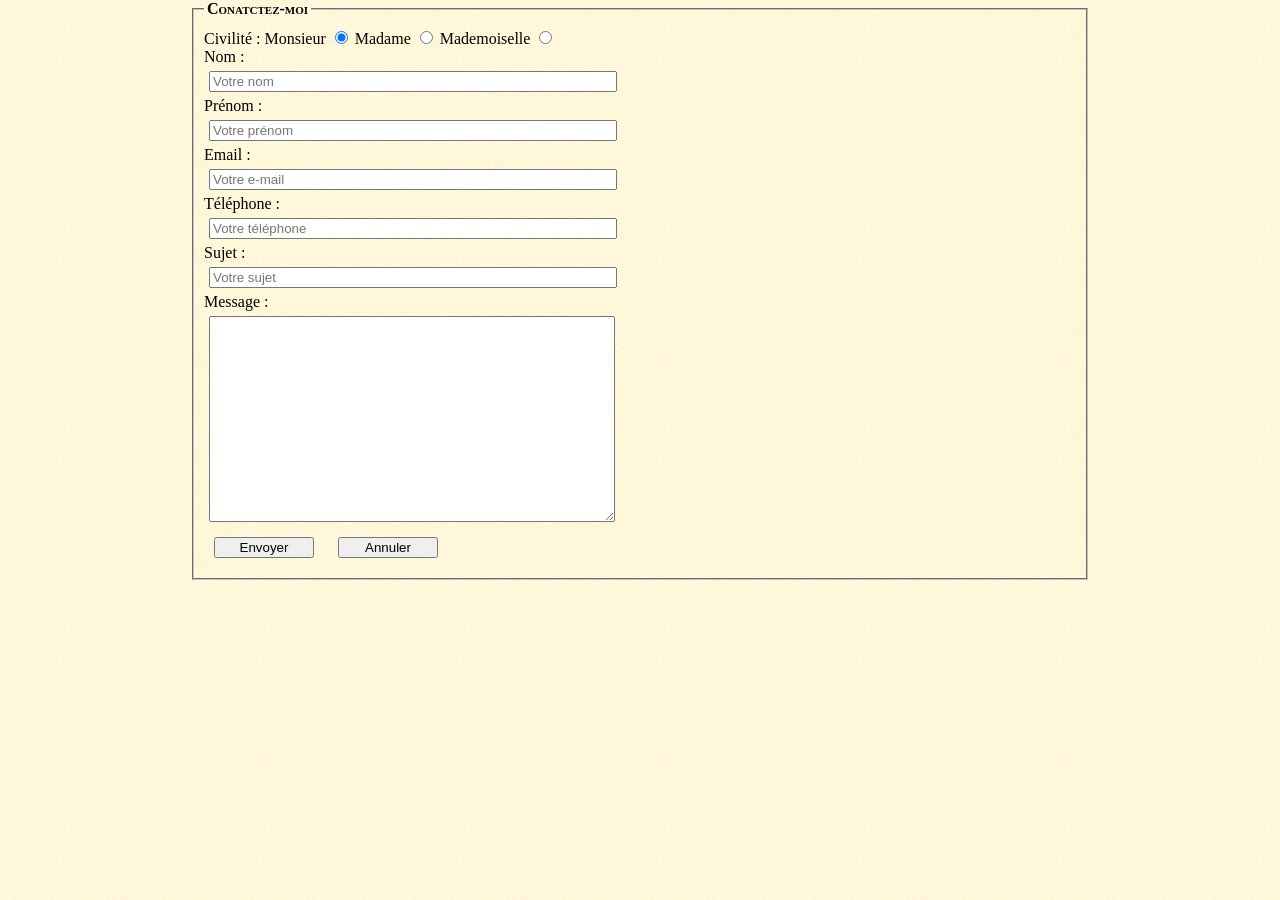
<file: contact.html>
<!DOCTYPE html>
<html lang="en">

<head>
    <meta charset="UTF-8">
    <meta name="viewport" content="width=device-width, initial-scale=1.0">
    <title>Document</title>
    <link rel="stylesheet" href="contact.css">
</head>

<body>
    <form>
        <fieldset>
            <legend>Conatctez-moi</legend>
            <label> Civilité : </label>
            <label for="Mr"> Monsieur </label>
            <input id="Mr" name="c" type="radio" checked>
            <label for="Ma"> Madame</label>
            <input id="Ma" name="c" type="radio">
            <label for="Mlle"> Mademoiselle </label>
            <input id="Mlle" name="c" type="radio">
            <label for="nom" id="l1"> Nom : </label>
            <input id="nom" name="nom" type="text" placeholder="Votre nom" required>
            <label for="prenom" id="l2"> Prénom : </label>
            <input id="prenom" name="prenom" type="text" placeholder="Votre prénom" required>
            <label for="email"> Email : </label>
            <input id="email" name="email" type="email" placeholder="Votre e-mail" required>
            <label for="tel"> Téléphone : </label>
            <input id="tel" name="tel" type="tel" placeholder="Votre téléphone" required Pattern="^9[0-9]{7}">
            <label for="su"> Sujet : </label>
            <input id="su" name="su" type="text" placeholder="Votre sujet" required>
            <label for="m"> Message : </label>
            <textarea id="m" required></textarea>
            <input type="submit" value="Envoyer">
            <input type="reset" value="Annuler">
        </fieldset>
    </form>
</body>

</html>
</body>

</html>
</file>
<file: contact.css>
body {
    background: url('images/fond_jaune.png');
    font-family: Trebuchet MS;
    width: 900px;
    margin: auto;
}

fieldset {
    margin-bottom: 15px;
    padding: 10px;
}

legend {
    padding: 0px 3px;
    font-weight: bold;
    font-variant: small-caps;
}

input[type=text], input[type=email],
input[type=tel], #m {
    display: block;
    margin: 5px;
    width: 400px;
}

#l1 {
    display: block;
}

input:focus {
    background: #eaeaea;
}

#m {
    width: 400px;
    height: 200px;
}

input[type=submit], input[type=reset] {
    width: 100px;
    margin: 10px;
}
</file>
